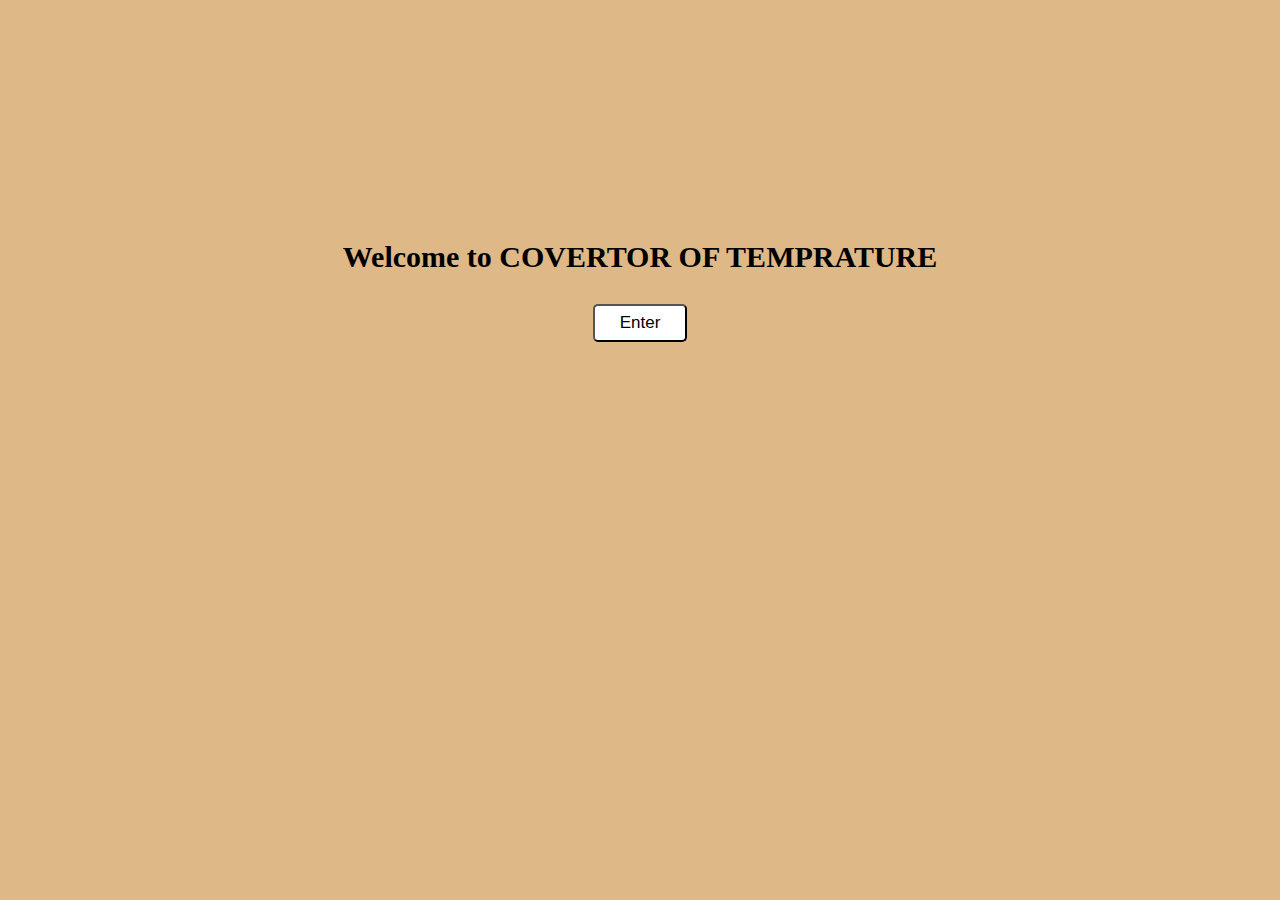
<file: first.html>
<!DOCTYPE html>
<html lang="en">
<head>
    <meta charset="UTF-8">
    <meta http-equiv="X-UA-Compatible" content="IE=edge">
    <meta name="viewport" content="width=device-width, initial-scale=1.0">
    <title>Document</title>
</head>
<style>
    body{
        text-align: center;
       
        background-color: burlywood;
    }
    .btn{
       background: white;
       color: black;
       padding: 7px 25px;
       margin: 10px;
       border-radius: 5px;
       font-style: normal;
       font-size: 17px;

    }
    .btn:hover{
        background: black;
        color: white;
    }
    .container{
        margin: 240px;
    }
     .container h1{
        font-size: 30px;
    }
    .btn a{
        text-decoration: none;
    }

</style>
<body>
      <div class="container">
    <h1>Welcome to COVERTOR OF TEMPRATURE</h1>
    
    <button class="btn" type="button" onclick="location.href='index.html'">Enter</button>
</div>
    
</body>
</html>
</file>
